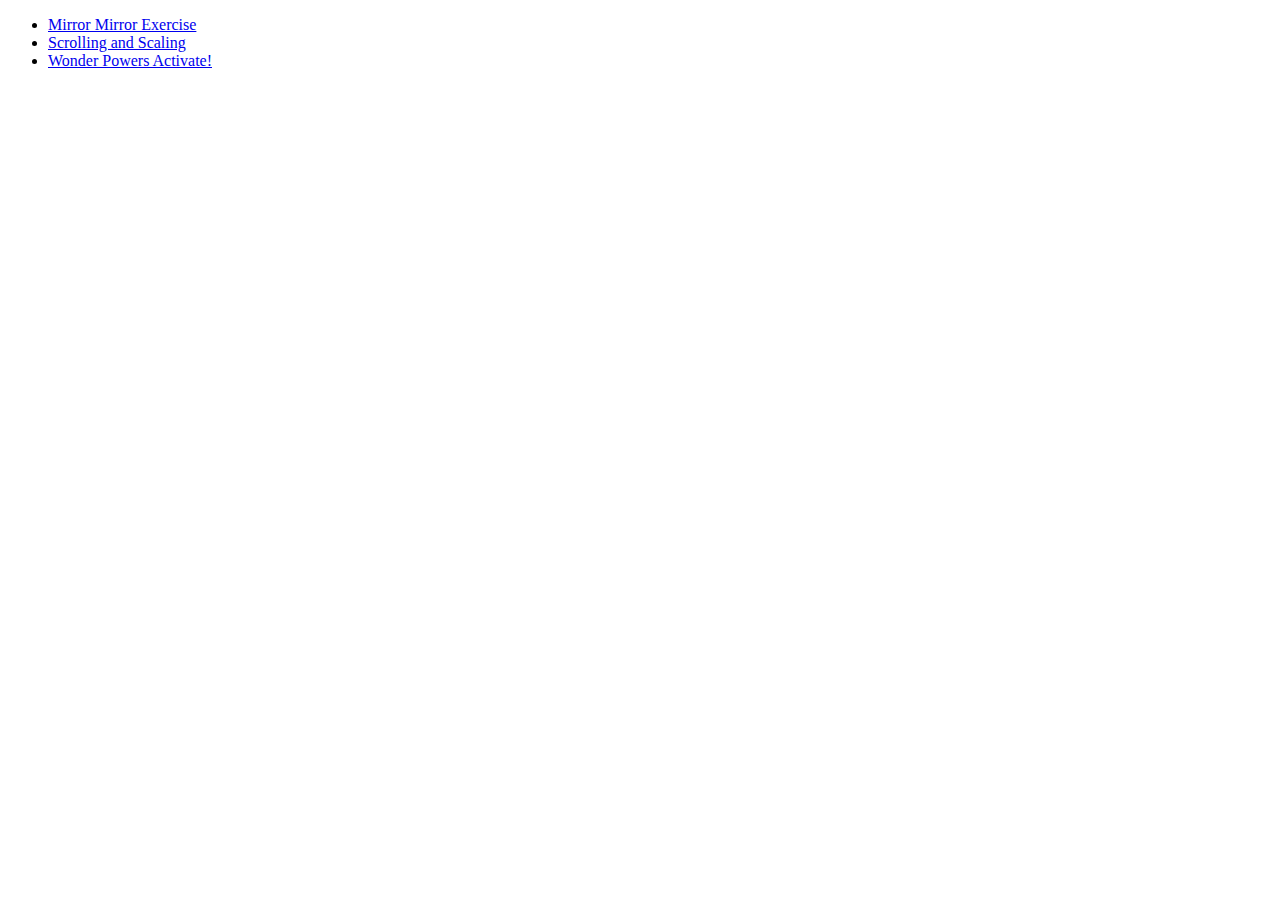
<file: index.html>
<!DOCTYPE html>
<html lang="en">
<head>
    <meta charset="UTF-8">
    <meta name="viewport" content="width=device-width, initial-scale=1.0">
    <title>Document</title>
</head>
<body>
    <ul>
        <li><a href="mirrormirror.html">Mirror Mirror Exercise</a></li>
        <li><a href="scrollingandscaling.html">Scrolling and Scaling</a></li>
        <li><a href="wpa.html">Wonder Powers Activate!</a></li>
    </ul>
</body>
</html>
</file>
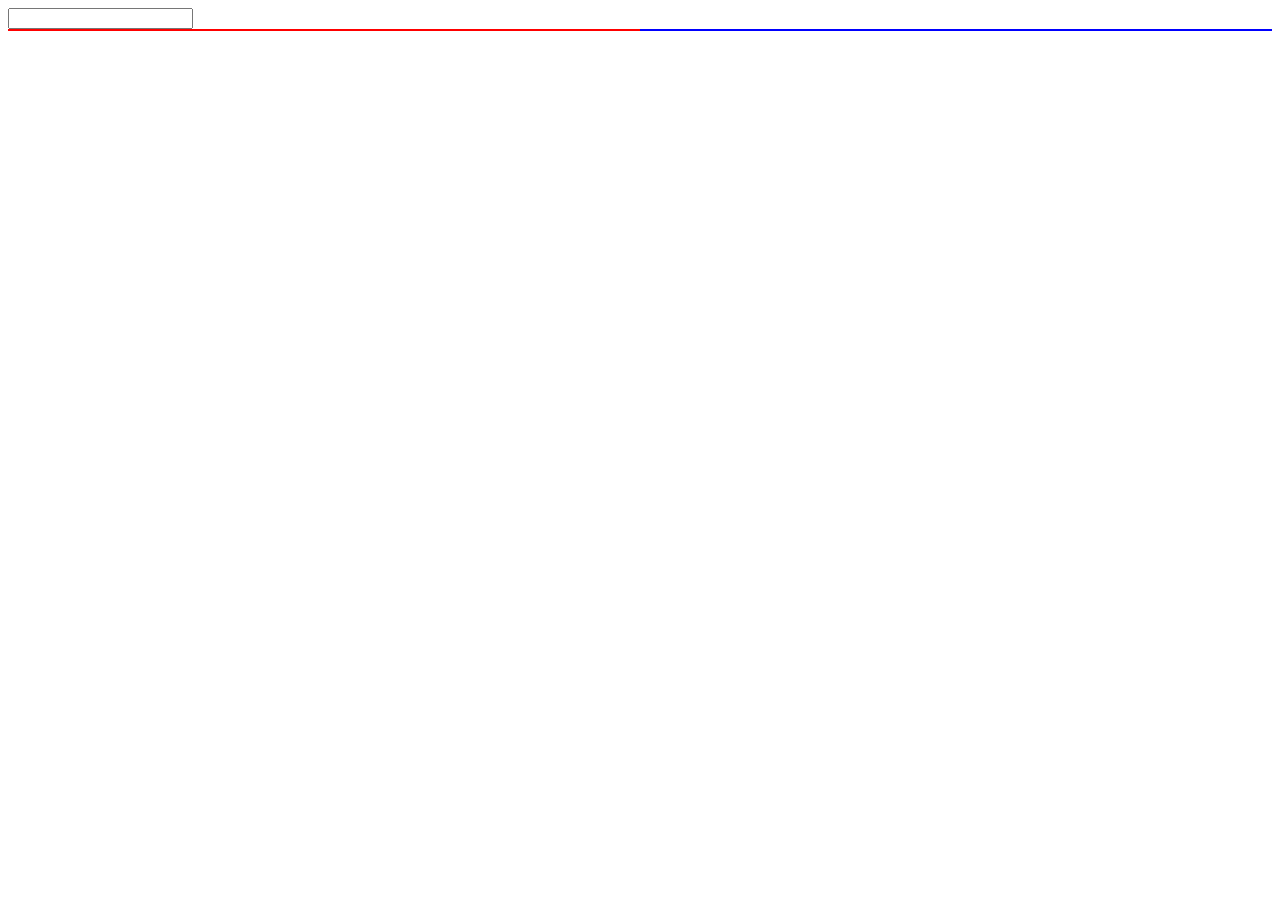
<file: mirrormirror.html>
<!DOCTYPE html>
<html lang="en">
<head>
    <meta charset="UTF-8">
    <meta name="viewport" content="width=device-width, initial-scale=1.0">
    <link rel="stylesheet" href="mirrormirror.css">
    <title>Mirror Mirror</title>
</head>
<body>
    <input type="text" id="message">
    <section id="articles">
        <article id="redborder"></article>
        <article id="blueborder"></article>
    </section>
    <script src="/scripts/mirrormirror.js"></script>
</body>
</html>
</file>
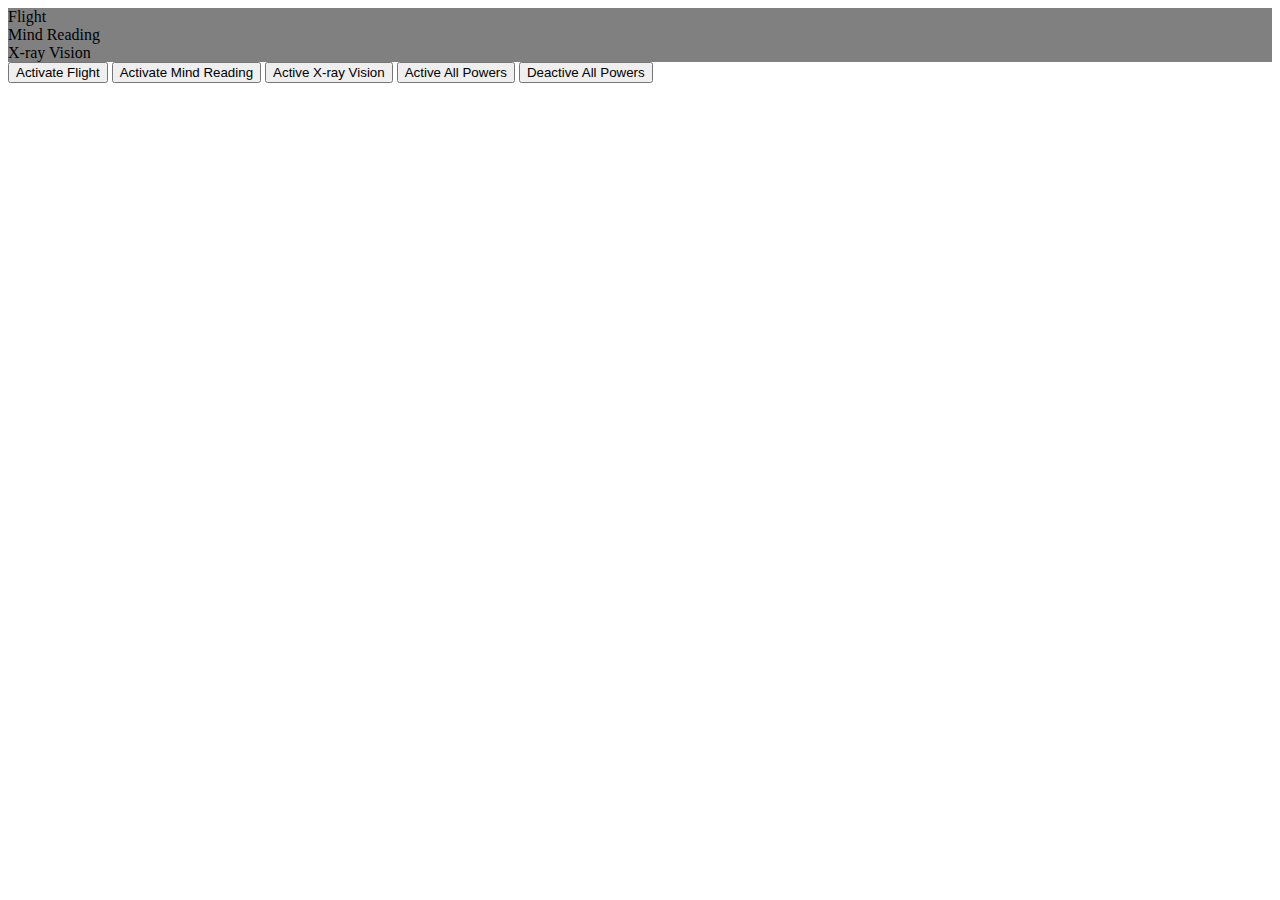
<file: wpa.html>
<!DOCTYPE html>
<html lang="en">

<head>
    <meta charset="UTF-8">
    <meta name="viewport" content="width=device-width, initial-scale=1.0">
    <link rel="stylesheet" href="wpa.css">
    <title>Nashville Software School</title>
</head>

<body>
    <article id="powerList">
        <section id="flight" class="power disabled">
            Flight
        </section>
        <section id="mindreading" class="power disabled">
            Mind Reading
        </section>
        <section id="xray" class="power disabled">
            X-ray Vision
        </section>
    </article>

    <button id="activate-flight">Activate Flight</button>
    <button id="activate-mindreading">Activate Mind Reading</button>
    <button id="activate-xray">Active X-ray Vision</button>

    <button id="activate-all">Active All Powers</button>
    <button id="deactivate-all">Deactive All Powers</button>
    <script src="/scripts/wpa.js"></script>
</body>

</html>
</file>
<file: mirrormirror.css>
#articles{
    display: flex;
}

#redborder{
    border: 1px solid red;
    background-color: seashell;
    width: 50%;
}

#blueborder{
    border: 1px solid blue;
    background-color: seashell;
    width: 50%;
}
</file>
<file: wpa.css>
.disabled {
    background-color: gray;
}

.enabled {
    background-color: fuchsia;
    color: goldenrod;
}
</file>
